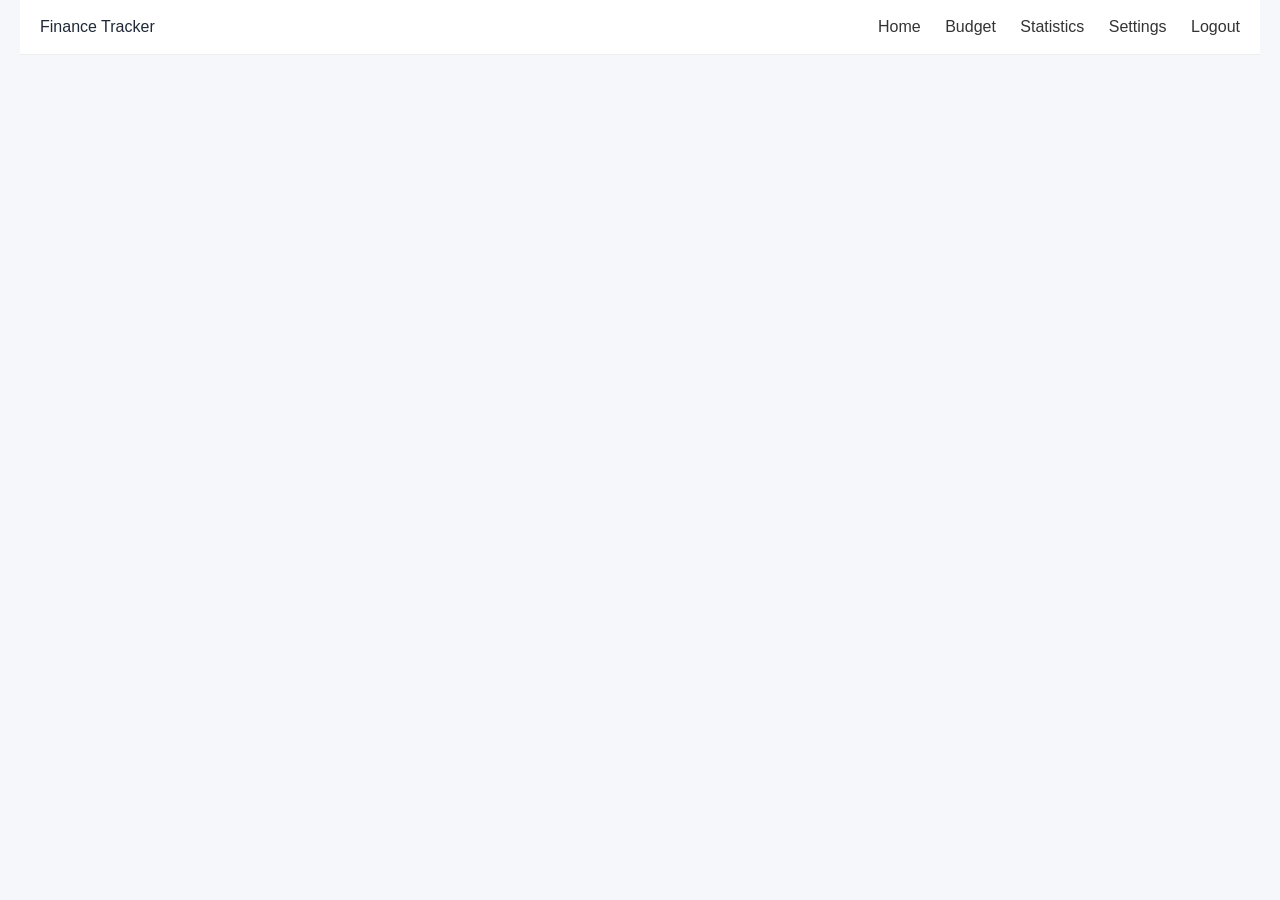
<file: templates/settings.html>
<!DOCTYPE html>
<html>
<head>
    <title>Budget</title>

      
     <link rel="stylesheet" href="/static/style.css">
       

</head>
<body>

<!-- NAVBAR -->
<div class="navbar">
    <div>Finance Tracker</div>
    <div>
        <a href="/home">Home</a>
        <a href="/budget">Budget</a>
        <a href="/statistics">Statistics</a>
        <a href="/settings">Settings</a>
        <a href="/logout">Logout</a>
    </div>
</div>
</body>
</html>
</file>
<file: static/style.css>
body {
    font-family: 'Inter', 'Segoe UI', sans-serif;
    margin: 0;
    background: #f5f7fa;
    color: #1f2937;
}

/* ================= NAVBAR ================= */
.navbar {
    background: white;
    padding: 18px 20px;
    display: flex;
    justify-content: space-between;
    border-bottom: 1px solid #eee;
    max-width: 1200px;
    margin: auto;
}

.navbar a {
    text-decoration: none;
    margin-left: 20px;
    color: #333;
}

/* ================= CONTAINER ================= */
.container {
    padding: 20px;
    max-width: 1200px;
    margin: auto;
}

/* ================= DASHBOARD ================= */
.dashboard {
    display: grid;
    grid-template-columns: repeat(auto-fit, minmax(280px, 1fr));
    gap: 20px;
}

.card {
    background: white;
    padding: 20px;
    border-radius: 16px;
    box-shadow: 0 10px 25px rgba(0,0,0,0.05);
}
/* AI INSIGHTS */
.insight-item {
    display: flex;
    align-items: center;
    gap: 10px;
    background: #f1f5f9;
    padding: 12px;
    border-radius: 10px;
    margin-bottom: 10px;
    font-size: 14px;
}

.icon {
    font-size: 16px;
}

/* MAIN CARD */
@media (min-width: 900px) {
    .main-card {
        grid-column: span 2;
    }
}

/* BALANCE */
.balance {
    font-size: 36px;
    font-weight: bold;
}

/* MINI STATS */
.mini-stats {
    display: flex;
    justify-content: space-between;
    font-size: 14px;
    opacity: 0.8;
}

/* ================= PROGRESS ================= */
.progress-bar {
    width: 100%;
    background: #e5e7eb;
    border-radius: 10px;
    margin-top: 10px;
    overflow: hidden;
}

.progress {
    height: 12px;
    border-radius: 10px;
    transition: width 0.4s ease;
}

/* ALERTS */
.warning { color: #f59e0b; }
.danger { color: #ef4444; }

/* ================= FORM ================= */
input, select {
    width: 100%;
    padding: 12px;
    margin-bottom: 10px;
    border-radius: 10px;
    border: 1px solid #ddd;
    box-sizing: border-box; /* 🔥 FIXES INPUT SIZE */
}

button {
    width: 100%;
    padding: 12px;
    background: linear-gradient(135deg, #1d4ed8, #2563eb);
    color: white;
    border: none;
    border-radius: 12px;
    font-weight: 600;
    cursor: pointer;
}

button:hover {
    opacity: 0.9;
}

/* ================= TABLE ================= */
.table-wrapper {
    overflow-x: auto;
}

table {
    width: 100%;
    border-collapse: collapse;
}

td, th {
    padding: 12px;
    border-bottom: 1px solid #eee;
}

/* COLORS */
.income { color: #10b981; font-weight: 600; }
.expense { color: #ef4444; font-weight: 600; }

/* ================= LOGIN PAGE ================= */
.login-container {
    display: flex;
    height: 100vh;
    overflow: hidden;
}

/* LEFT SIDE */
.login-left {
    flex: 1;
    background: linear-gradient(135deg, #1d4ed8, #2563eb);
    color: white;
    display: flex;
    flex-direction: column;
    justify-content: center;
    padding: 40px;
}

.login-left h1 {
    font-size: 36px;
    margin-bottom: 10px;
}

.login-left p {
    font-size: 16px;
    opacity: 0.9;
}

/* RIGHT SIDE */
.login-box {
    flex: 1;
    padding: 40px;
    display: flex;
    flex-direction: column;
    justify-content: center;
    max-width: 500px;
    margin: auto;
    background: white;
}

/* INPUTS (FIXED SIZE) */
.login-box input {
    width: 100%;
    padding: 14px;
    margin-bottom: 15px;
    border-radius: 10px;
    border: 1px solid #ddd;
    box-sizing: border-box; /* 🔥 KEY FIX */
}

/* PASSWORD WRAPPER */
.password-wrapper {
    position: relative;
    width: 100%;
}

.password-wrapper input {
    padding-right: 45px;
}

/* ICON */
.toggle-icon {
    position: absolute;
    right: 12px;
    top: 50%;
    transform: translateY(-50%);
    width: 20px;
    height: 20px;
    cursor: pointer;
    color: #6b7280;
}

.toggle-icon svg {
    width: 100%;
    height: 100%;
    stroke: currentColor;
    fill: none;
}

.toggle-icon:hover {
    color: #111827;
}

/* TEXT */
.divider {
    text-align: center;
    margin: 25px 0;
    color: #888;
}

.error {
    color: #ef4444;
    text-align: center;
}

.success {
    color: #10b981;
    text-align: center;
}

.validation {
    color: #ef4444;
    font-size: 14px;
    margin-bottom: 10px;
}

/* ================= MOBILE ================= */
@media (max-width: 800px) {

    .login-container {
        flex-direction: column;
        height: auto;
    }

    .login-left {
        height: 180px;
        padding: 20px;
        text-align: center;
    }

    .login-left h1 {
        font-size: 28px;
    }

    .login-left p {
        font-size: 14px;
    }

    .login-box {
        padding: 25px;
        width: 100%;
        max-width: none;
    }

    .container {
        padding: 15px;
    }
}

/* BIG NUMBER (score) */
.big-number {
    font-size: 32px;
    font-weight: bold;
}

/* INSIGHTS IMPROVED */
.insight-item {
    display: flex;
    gap: 10px;
    background: #f1f5f9;
    padding: 12px;
    border-radius: 10px;
    margin-bottom: 10px;
}

/* WARNING TEXT */
.warning {
    color: #f59e0b;
    font-weight: 600;
}

/* CHART FIX */
canvas {
    width: 100% !important;
    max-height: 300px;
}
</file>
